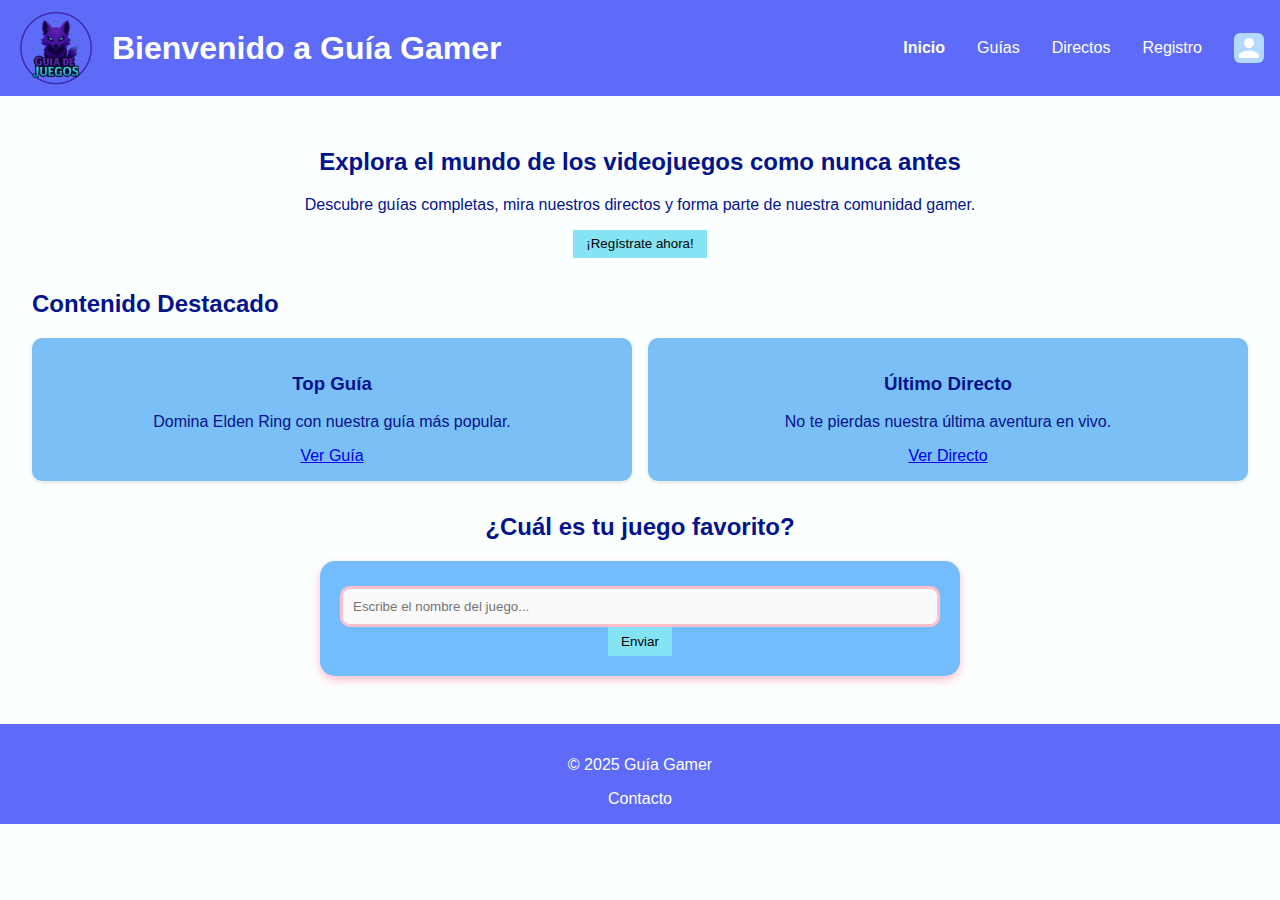
<file: Index.html>
<!DOCTYPE html>
<html lang="es">
<head>
  <meta charset="UTF-8">
  <meta name="viewport" content="width=device-width, initial-scale=1.0">
  <title>Inicio - Guía Gamer</title>
  <link rel="stylesheet" href="styles.css">
  <script defer src="script.js"></script>
</head>
<body>
  <header>
    <div class="logo-nav-container">
      <img src="logo.png" alt="Guía Gamer Logo" class="logo">
      <h1>Bienvenido a Guía Gamer</h1>
    </div>
  
    <div class="nav-user-container">
      <nav>
        <ul>
          <li><a href="Index.html" class="activo">Inicio</a></li>
          <li><a href="guias.html">Guías</a></li>
          <li><a href="directos.html">Directos</a></li>
          <li><a href="registro.html">Registro</a></li>
        </ul>
      </nav>
      <a href="perfil.html" class="user-icon" title="Mi Perfil">
        <img src="user-icon.svg" alt="Usuario" />
      </a>
    </div>
  </header>
  <main>
    <section class="bienvenida">
      <h2>Explora el mundo de los videojuegos como nunca antes</h2>
      <p>Descubre guías completas, mira nuestros directos y forma parte de nuestra comunidad gamer.</p>
      <button onclick="window.location.href='registro.html'">¡Regístrate ahora!</button>
    </section>

    <section class="destacados">
      <h2>Contenido Destacado</h2>
      <div class="cards">
        <div class="card">
          <h3>Top Guía</h3>
          <p>Domina Elden Ring con nuestra guía más popular.</p>
          <a href="guias.html">Ver Guía</a>
        </div>
        <div class="card">
          <h3>Último Directo</h3>
          <p>No te pierdas nuestra última aventura en vivo.</p>
          <a href="directos.html">Ver Directo</a>
        </div>
      </div>
    </section>

    <section class="interactivo">
      <h2>¿Cuál es tu juego favorito?</h2>
      <form id="juego-form">
        <input type="text" id="juego-input" placeholder="Escribe el nombre del juego...">
        <button type="submit">Enviar</button>
      </form>
      <p id="respuesta"></p>
    </section>
  </main>

  <footer>
    <p>© 2025 Guía Gamer</p>
    <a href="contacto.html" id="contacto">Contacto</a>
  </footer>
</body>
</html>
</file>
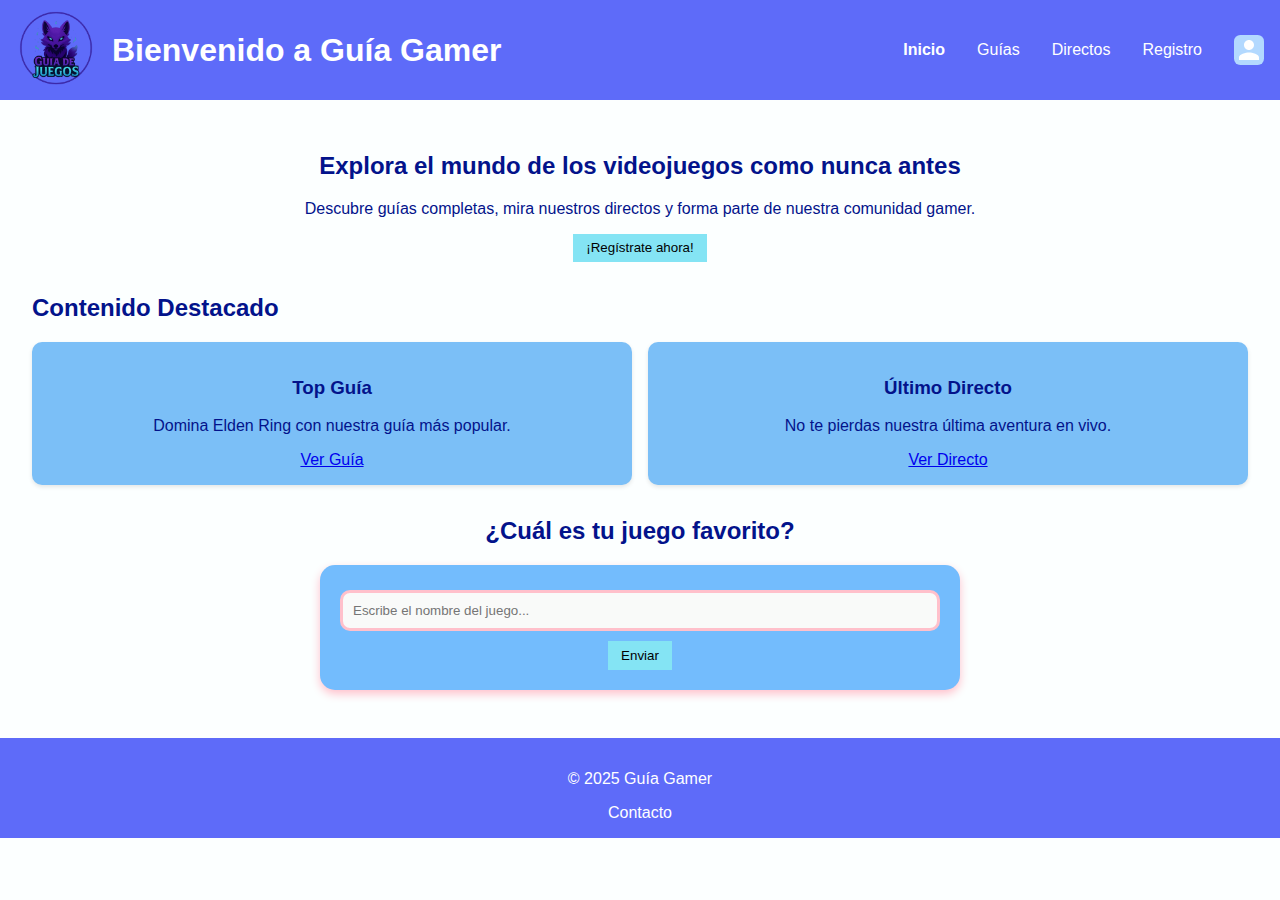
<file: index.html>
<!DOCTYPE html>
<html lang="es">
<head>
  <meta charset="UTF-8">
  <meta name="viewport" content="width=device-width, initial-scale=1.0">
  <title>Inicio - Guía Gamer</title>
  <link rel="stylesheet" href="styles.css">
  <script defer src="script.js"></script>
</head>
<body>
  <header>
    <div class="logo-nav-container">
      <a href="index.html">
      <img src="logo.png" alt="Guía Gamer Logo" class="logo" ></a>
      <h1>Bienvenido a Guía Gamer</h1>
    </div>
  
    <div class="nav-user-container">
      <nav>
        <ul>
          <li><a href="index.html" class="activo">Inicio</a></li>
          <li><a href="guias.html">Guías</a></li>
          <li><a href="directos.html">Directos</a></li>
          <li><a href="registro.html">Registro</a></li>
        </ul>
      </nav>
      <a href="perfil.html" class="user-icon" title="Mi Perfil">
        <img src="user-icon.svg" alt="Usuario" />
      </a>
    </div>
  </header>
  <main>
    <section class="bienvenida">
      <h2>Explora el mundo de los videojuegos como nunca antes</h2>
      <p>Descubre guías completas, mira nuestros directos y forma parte de nuestra comunidad gamer.</p>
      <button onclick="window.location.href='registro.html'">¡Regístrate ahora!</button>
    </section>

    <section class="destacados">
      <h2>Contenido Destacado</h2>
      <div class="cards">
        <div class="card">
          <h3>Top Guía</h3>
          <p>Domina Elden Ring con nuestra guía más popular.</p>
          <a href="guias.html">Ver Guía</a>
        </div>
        <div class="card">
          <h3>Último Directo</h3>
          <p>No te pierdas nuestra última aventura en vivo.</p>
          <a href="directos.html">Ver Directo</a>
        </div>
      </div>
    </section>

    <section class="interactivo">
      <h2>¿Cuál es tu juego favorito?</h2>
      <form id="juego-form">
        <input type="text" id="juego-input" placeholder="Escribe el nombre del juego...">
        <button type="submit" style="margin-top: 10px;">Enviar</button>
      </form>
      <p id="respuesta"></p>
    </section>
  </main>

  <footer>
    <p>© 2025 Guía Gamer</p>
    <a href="contacto.html" id="contacto">Contacto</a>
  </footer>
</body>
</html>
</file>
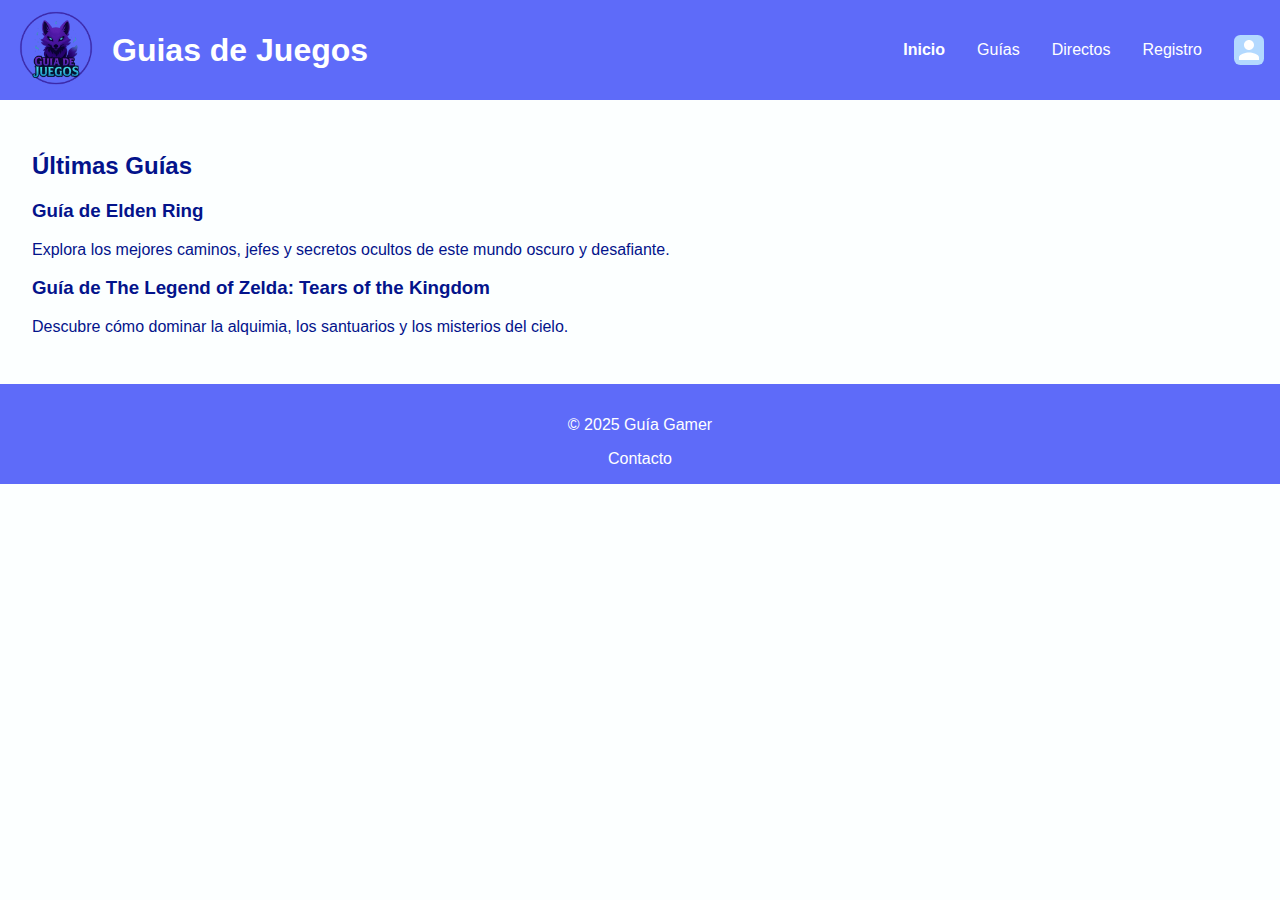
<file: guias.html>
<!DOCTYPE html>
<html lang="es">
<head>
  <meta charset="UTF-8">
  <meta name="viewport" content="width=device-width, initial-scale=1.0">
  <title>Guías - Guía Gamer</title>
  <link rel="stylesheet" href="styles.css">
</head>
<body>
  <header>
    <div class="logo-nav-container">
      <a href="index.html">
      <img src="logo.png" alt="Guía Gamer Logo" class="logo"></a>
      <h1>Guias de Juegos</h1>
    </div>
  
    <div class="nav-user-container">
      <nav>
        <ul>
          <li><a href="index.html" class="activo">Inicio</a></li>
          <li><a href="guias.html">Guías</a></li>
          <li><a href="directos.html">Directos</a></li>
          <li><a href="registro.html">Registro</a></li>
        </ul>
      </nav>
      <a href="perfil.html" class="user-icon" title="Mi Perfil">
        <img src="user-icon.svg" alt="Usuario" />
      </a>
    </div>
  </header>
  <main>
    <section>
      <h2>Últimas Guías</h2>
      <article>
        <h3>Guía de Elden Ring</h3>
        <p>Explora los mejores caminos, jefes y secretos ocultos de este mundo oscuro y desafiante.</p>
      </article>

      <article>
        <h3>Guía de The Legend of Zelda: Tears of the Kingdom</h3>
        <p>Descubre cómo dominar la alquimia, los santuarios y los misterios del cielo.</p>
      </article>
    </section>
  </main>

  <footer>
    <p>© 2025 Guía Gamer</p>
    <a href="contacto.html" id="contacto">Contacto</a>
  </footer>
</body>
</html>
</file>
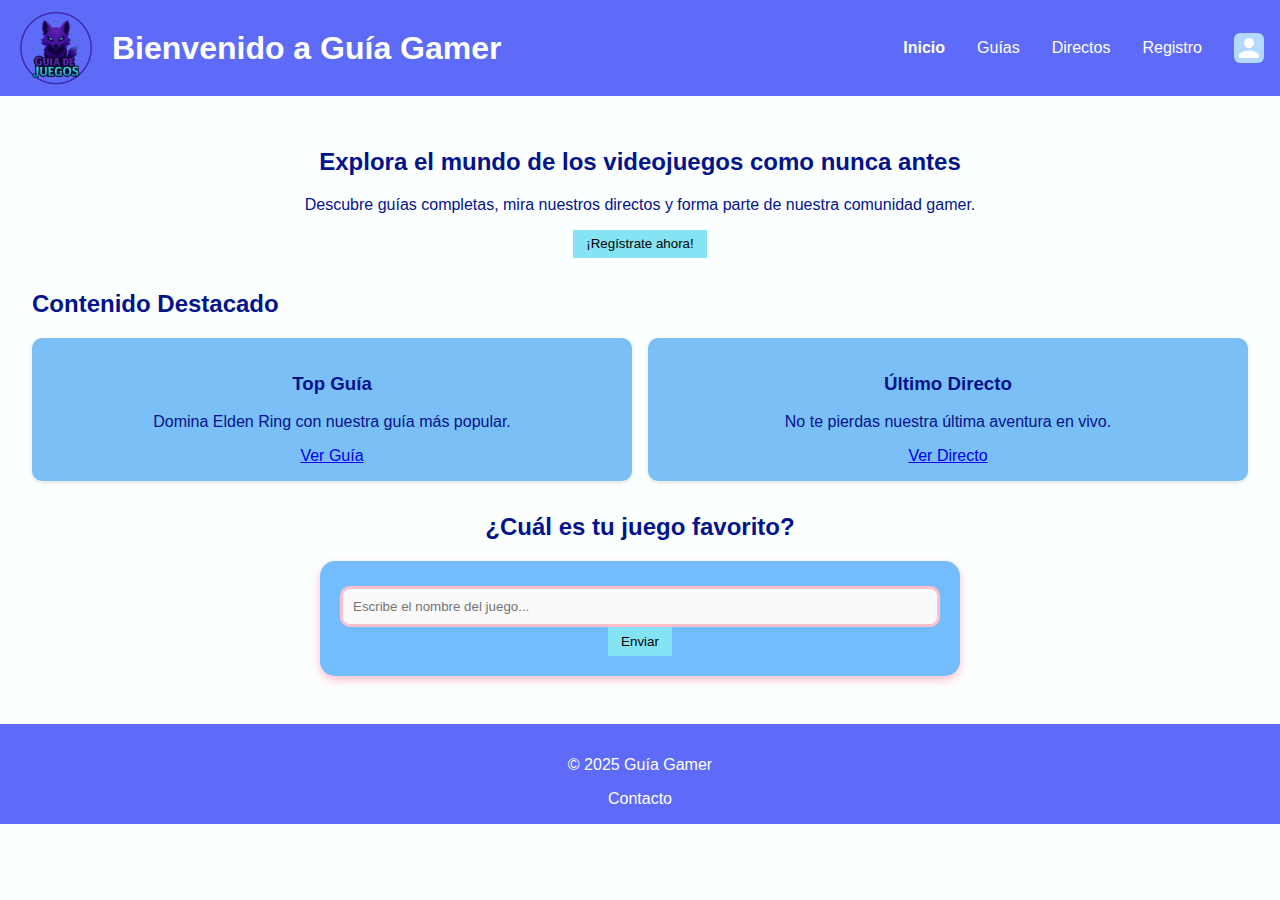
<file: mipagina.html>
<!DOCTYPE html>
<html lang="es">
<head>
  <meta charset="UTF-8">
  <meta name="viewport" content="width=device-width, initial-scale=1.0">
  <title>Inicio - Guía Gamer</title>
  <link rel="stylesheet" href="styles.css">
  <script defer src="script.js"></script>
</head>
<body>
  <header>
    <div class="logo-nav-container">
      <img src="logo.png" alt="Guía Gamer Logo" class="logo">
      <h1>Bienvenido a Guía Gamer</h1>
    </div>
  
    <div class="nav-user-container">
      <nav>
        <ul>
          <li><a href="mipagina.html" class="activo">Inicio</a></li>
          <li><a href="guias.html">Guías</a></li>
          <li><a href="directos.html">Directos</a></li>
          <li><a href="registro.html">Registro</a></li>
        </ul>
      </nav>
      <a href="perfil.html" class="user-icon" title="Mi Perfil">
        <img src="user-icon.svg" alt="Usuario" />
      </a>
    </div>
  </header>
  <main>
    <section class="bienvenida">
      <h2>Explora el mundo de los videojuegos como nunca antes</h2>
      <p>Descubre guías completas, mira nuestros directos y forma parte de nuestra comunidad gamer.</p>
      <button onclick="window.location.href='registro.html'">¡Regístrate ahora!</button>
    </section>

    <section class="destacados">
      <h2>Contenido Destacado</h2>
      <div class="cards">
        <div class="card">
          <h3>Top Guía</h3>
          <p>Domina Elden Ring con nuestra guía más popular.</p>
          <a href="guias.html">Ver Guía</a>
        </div>
        <div class="card">
          <h3>Último Directo</h3>
          <p>No te pierdas nuestra última aventura en vivo.</p>
          <a href="directos.html">Ver Directo</a>
        </div>
      </div>
    </section>

    <section class="interactivo">
      <h2>¿Cuál es tu juego favorito?</h2>
      <form id="juego-form">
        <input type="text" id="juego-input" placeholder="Escribe el nombre del juego...">
        <button type="submit">Enviar</button>
      </form>
      <p id="respuesta"></p>
    </section>
  </main>

  <footer>
    <p>© 2025 Guía Gamer</p>
    <a href="contacto.html" id="contacto">Contacto</a>
  </footer>
</body>
</html>
</file>
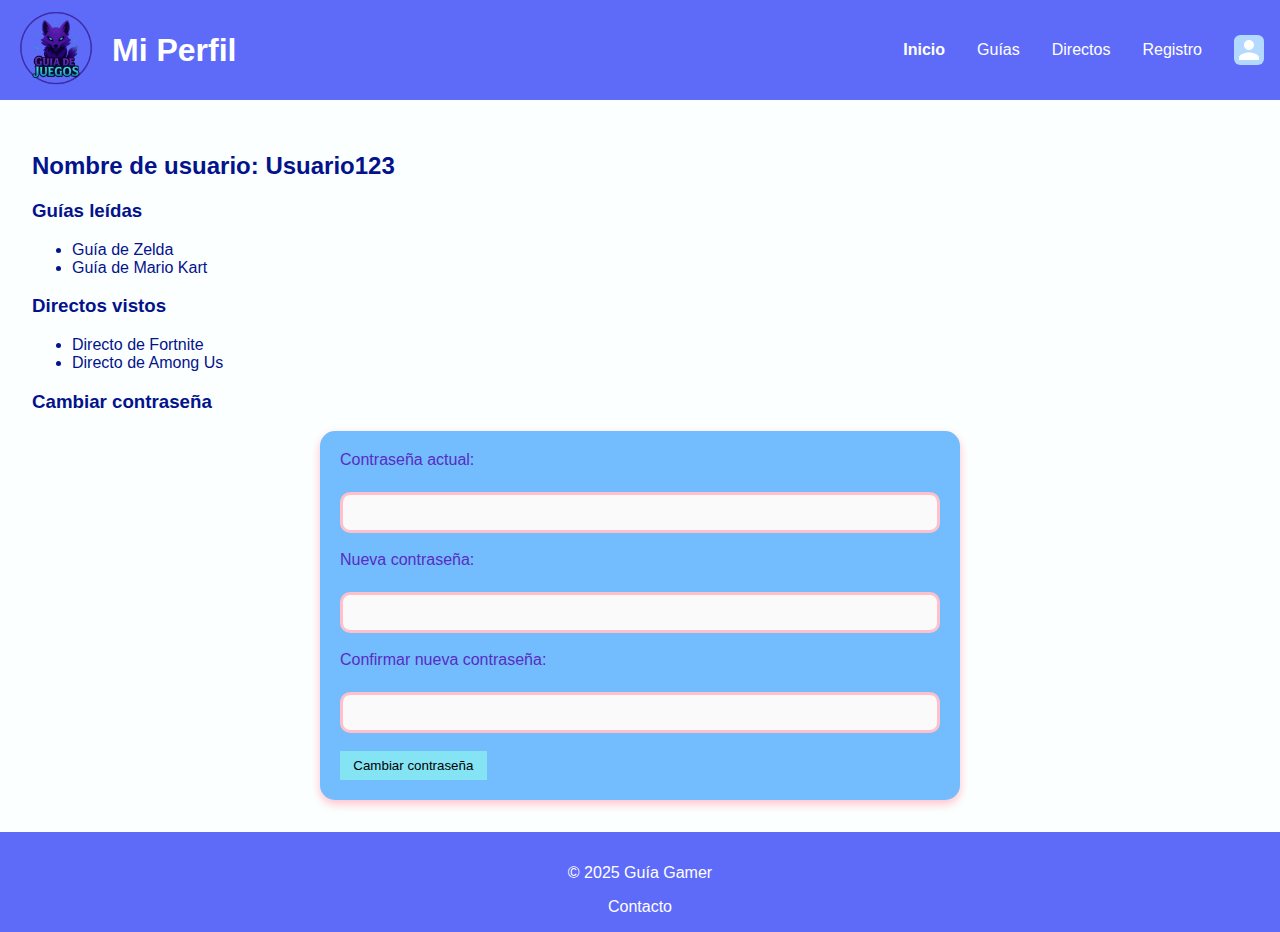
<file: perfil.html>
<!DOCTYPE html>
<html lang="es">
<head>
  <meta charset="UTF-8" />
  <meta name="viewport" content="width=device-width, initial-scale=1" />
  <title>Mi Perfil - Guía Gamer</title>
  <link rel="stylesheet" href="styles.css" />
</head>
<body>
  <header>
    <div class="logo-nav-container">
      <a href="index.html">
      <img src="logo.png" alt="Guía Gamer Logo" class="logo"></a>
      <h1>Mi Perfil</h1>
    </div>
  
    <div class="nav-user-container">
      <nav>
        <ul>
          <li><a href="index.html" class="activo">Inicio</a></li>
          <li><a href="guias.html">Guías</a></li>
          <li><a href="directos.html">Directos</a></li>
          <li><a href="registro.html">Registro</a></li>
        </ul>
      </nav>
      <a href="perfil.html" class="user-icon" title="Mi Perfil">
        <img src="user-icon.svg" alt="Usuario" />
      </a>
    </div>
  </header>

  <main>
    <section>
      <h2>Nombre de usuario: <span id="username">Usuario123</span></h2>
    </section>

    <section>
      <h3>Guías leídas</h3>
      <ul id="guias-leidas">
        <li>Guía de Zelda</li>
        <li>Guía de Mario Kart</li>
      </ul>
    </section>

    <section>
      <h3>Directos vistos</h3>
      <ul id="directos-vistos">
        <li>Directo de Fortnite</li>
        <li>Directo de Among Us</li>
      </ul>
    </section>

    <section>
      <h3>Cambiar contraseña</h3>
      <form id="cambiar-pass-form">
        <label for="old-pass">Contraseña actual:</label><br />
        <input type="password" id="old-pass" name="old-pass" required /><br /><br />

        <label for="new-pass">Nueva contraseña:</label><br />
        <input type="password" id="new-pass" name="new-pass" required /><br /><br />

        <label for="confirm-pass">Confirmar nueva contraseña:</label><br />
        <input type="password" id="confirm-pass" name="confirm-pass" required /><br /><br />

        <button type="submit">Cambiar contraseña</button>
      </form>
    </section>
  </main>

  <script>
    const form = document.getElementById('cambiar-pass-form');
    form.addEventListener('submit', (e) => {
      e.preventDefault();
      const oldPass = form['old-pass'].value;
      const newPass = form['new-pass'].value;
      const confirmPass = form['confirm-pass'].value;

      if (newPass !== confirmPass) {
        alert('La nueva contraseña no coincide.');
        return;
      }
      // Aquí puedes agregar lógica para validar y guardar la contraseña
      alert('Contraseña cambiada con éxito (simulado)');
      form.reset();
    });
  </script>
   <footer>
    <p>© 2025 Guía Gamer</p>
   <a href="contacto.html" id="contacto">Contacto</a>
</body>
</html>
</file>
<file: styles.css>
/* Realizado por:Carolina Bejarano Díaz
Estilos de Guia Gamer a 01/07/2025*/
body {
  font-family: Arial, sans-serif;
  margin: 0;
  padding: 0;
  background-color: #fcffff;
  color: #03138b;
}

header {
  background-color: #5e6bf9;
  color: white;
  padding: 0.5em 1em;
  display: flex;
  align-items: center;
  justify-content: space-between;
  max-width: 100%;
}

.logo-nav-container {
  display: flex;
  align-items: center;
  gap: 1em;
}

.logo {
  width: 80px;
  height: auto;
}

.header-title {
  left: 20px;
  flex-grow: 1;
  text-align: center;
  font-size: 1.5em;
}

.nav-user-container {
  display: flex;
  align-items: center;
  gap: 1em; /* espacio entre menú y el ícono */
}

nav ul {
  list-style: none;
  display: flex;
  justify-content: center;
  padding: 0;
  margin: 0;
}

nav ul li {
  margin: 0 1em;
}

nav ul li a {
  color: white;
  text-decoration: none;
}

nav ul li a.activo {
  font-weight: bold;
  text-decoration:  none;
}

.user-icon {
  width: 30px;
  height: 30px;
  cursor: pointer;
}

.user-icon img {
  width: 100%;
  height: auto;
}

main {
  padding: 2em;
}

.bienvenida {
  text-align: center;
  margin-bottom: 2em;
}

.cards {
  display: flex;
  justify-content: space-around;
  gap: 1em;
  flex-wrap: wrap;
}

.card {
  background: rgb(123, 191, 247);
  padding: 1em;
  border-radius: 10px;
  box-shadow: 0 2px 4px rgba(0,0,0,0.1);
  flex: 1 1 200px;
  text-align: center;
}

.interactivo {
  margin-top: 2em;
  text-align: center;
}

form{
  background-color: rgb(115, 188, 253);
  padding: 20px;
  border-radius: 15px; /* Bordes redondeados. */
  max-width: 600px;
  margin: auto; /* El cuadrado se centra automaticamente.*/
  box-shadow: 0 4px 10px pink;
}

label {
  display: block;
  color: rgb(87, 45, 194);
}

input {
  background-color: rgb(249, 250, 249);
  color: rgb(8, 7, 7);
  width: 100%;
  margin-top: 5px;
  padding: 10px;
  border: 3px solid pink;
  border-radius: 10px;
  box-sizing: border-box; 
}

button {
  padding: 0.5em 1em;
  background-color: rgb(132, 228, 244);
  color: rgb(1, 1, 2);
  border: none;
  cursor: pointer;
}

button:hover {
  background-color: #555;
}

#contacto {
  color: white;
  text-decoration: none;
}
footer {
  background-color: #5e6bf9;
  color: white;
  text-align: center;
  padding: 1em;
  position: relative;
  bottom: 0;
  max-width: 100%;
}
@media (max-width: 768px) {
  header {
    flex-direction: column;
    align-items: flex-start;
  }
  .logo-nav-container{
    width: 100%;
    justify-content: space-between;
  }
  .nav-user-container{
    flex-direction: column;
    align-items: flex-start;
    width: 100%;
    gap: 0.5em;
  }
  nav ul {
    flex-direction: column;
    width: 100%;
  }
  nav ul li{
    margin: 0.5em 0;
  }
  .user-icon{
    align-self: flex-end;
  }
}
</file>
